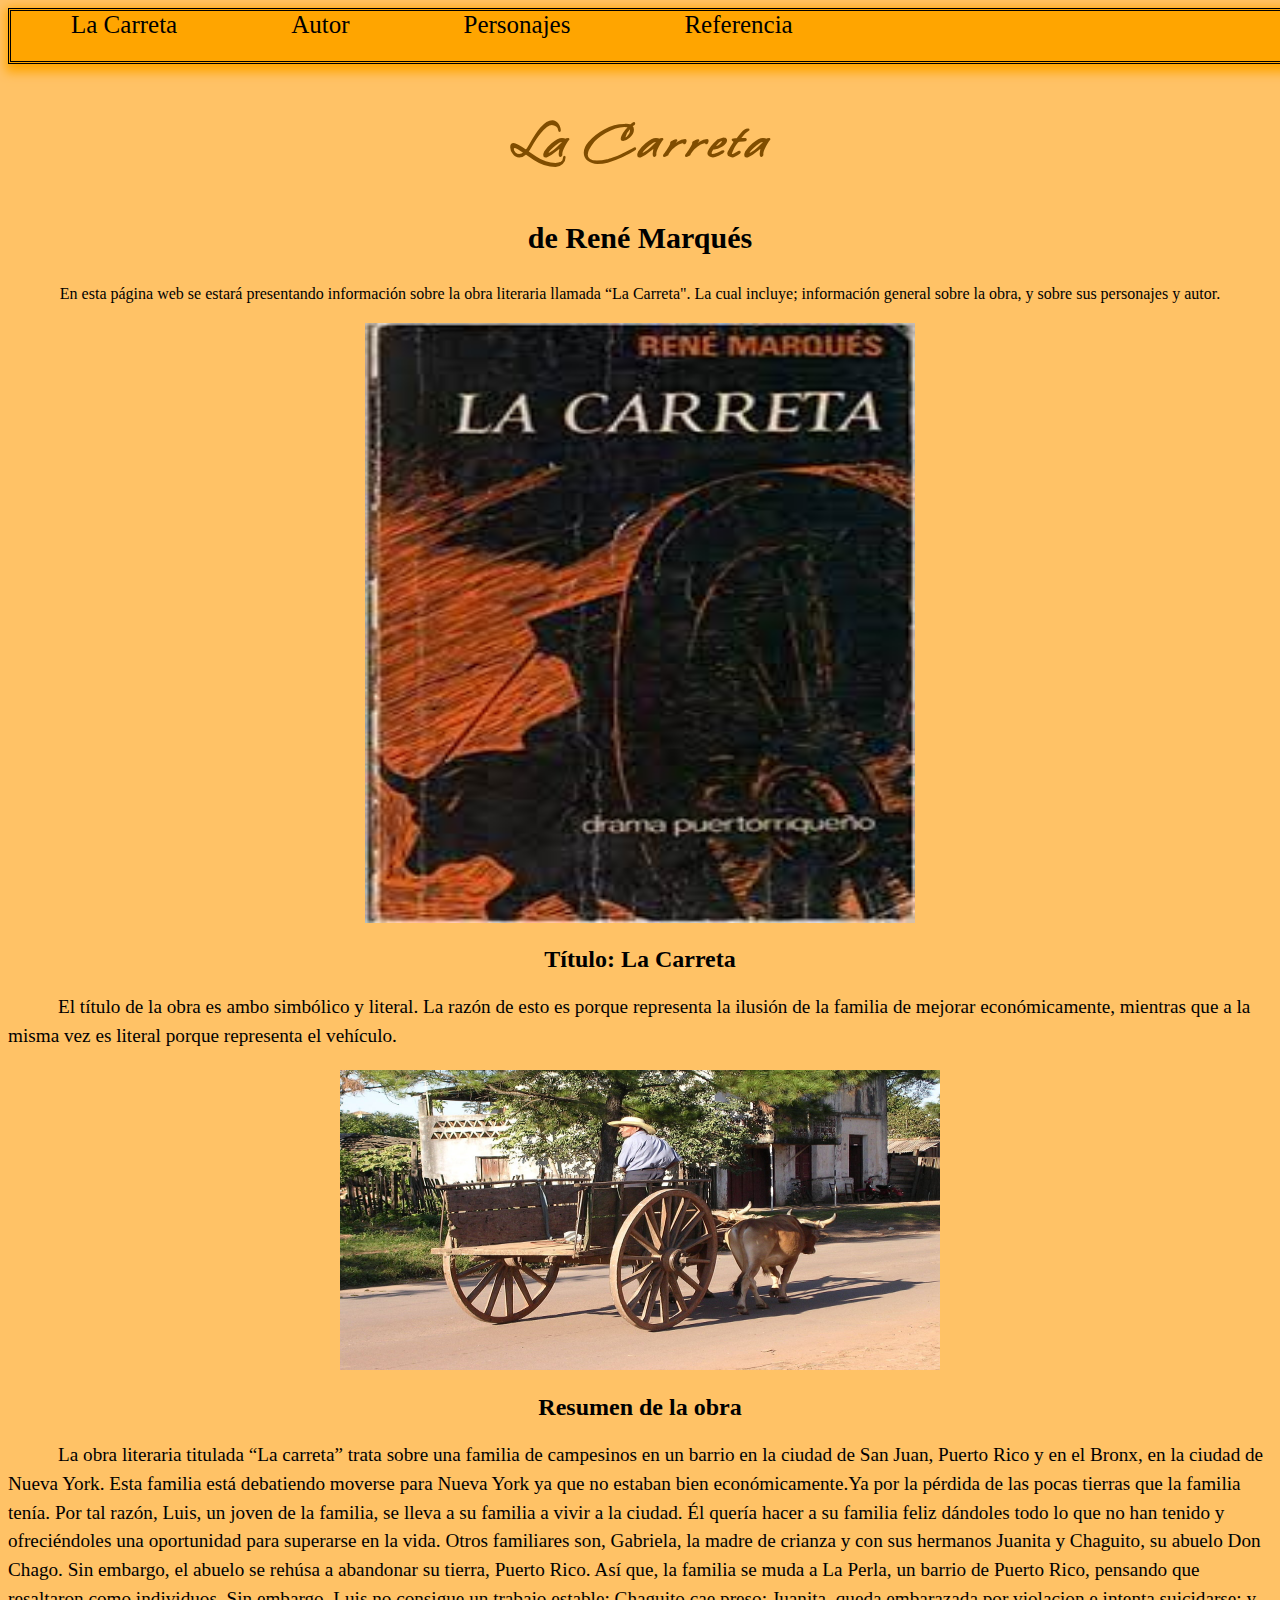
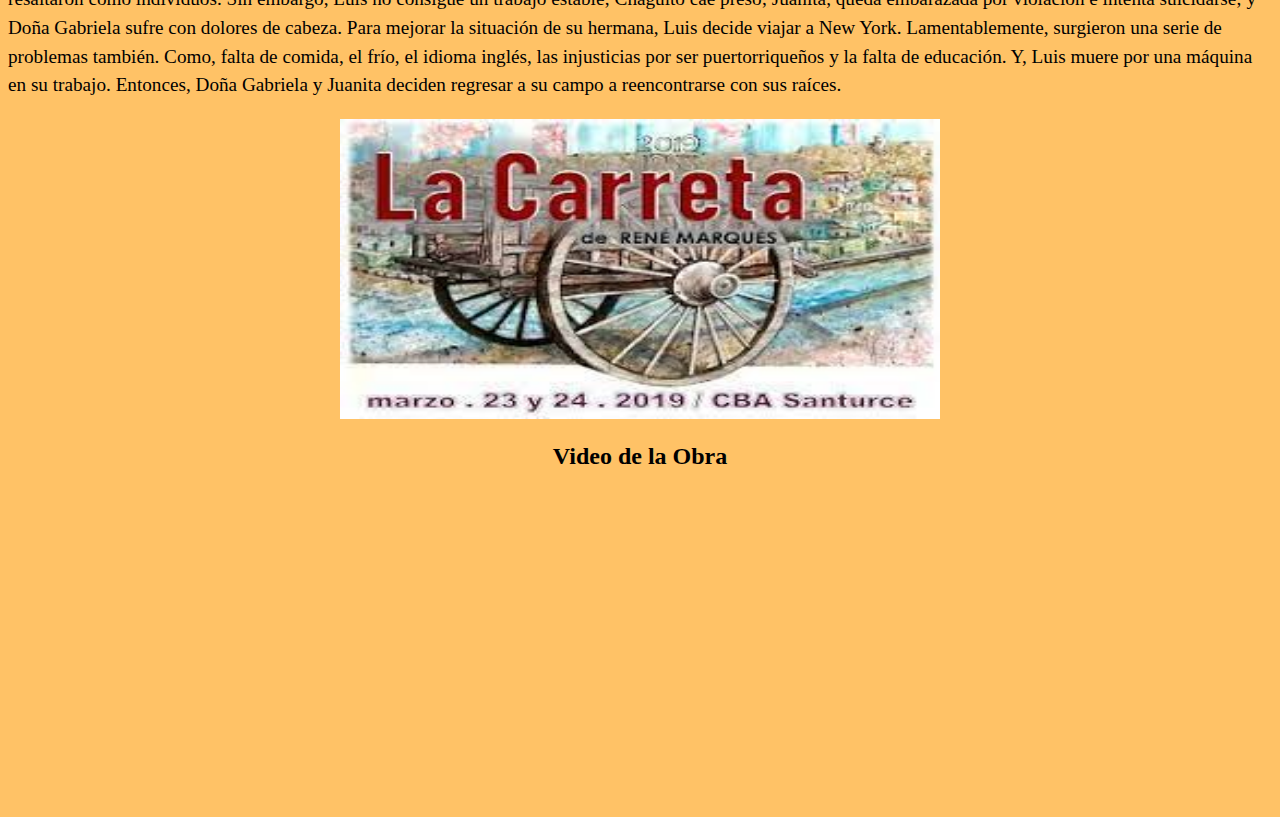
<file: index.html>
<!DOCTYPE html>
<html>
<head>
  <title> </title>
  <link rel="stylesheet" href="style.css">
   <link rel="preconnect" href="https://fonts.googleapis.com">
<link rel="preconnect" href="https://fonts.gstatic.com" crossorigin>
<link href="https://fonts.googleapis.com/css2?family=Whisper&display=swap" rel="stylesheet">
</head>
<body>
  
<div id="navbar">
  <a href="index.html">La Carreta</a> 
  <a href="autor.html">Autor</a>
  <a href="personajes.html">Personajes</a>
  <a href="referencias.html">Referencia</a>
</div>

<h1> <center> La Carreta </center> </h1> 
<h3> <center> de René Marqués </center> </h3>

<p> <center> 
  En esta página web se estará presentando información sobre la obra literaria llamada “La Carreta". La cual incluye; información 
general sobre la obra, y sobre sus personajes y autor.
</center> 
</p>

<div class="uno">
  <center>
  <img width="550px" height="600px" src="carreta.jpg" 
  </center>
</div>

<h2> <center>Título: La Carreta </center> </h2>
<p>El título de la obra es ambo simbólico y literal. La razón de esto es porque representa la ilusión de la familia de mejorar económicamente, mientras que a la misma vez es literal porque representa el vehículo.
</p>

<div class="uno">
  <center>
  <img width="600px" height="300px" src="la carreta vehiculo.jpg"
  </center>
</div>

<h2> <center>Resumen de la obra </center> </h2>
<p>La obra literaria titulada “La carreta” trata sobre una familia de campesinos en un barrio en la ciudad de San Juan, Puerto Rico y en el Bronx, en la ciudad de Nueva York. Esta familia está debatiendo moverse para Nueva York ya que no estaban bien económicamente.Ya por la pérdida de las pocas tierras que la familia tenía. 
Por tal razón, Luis, un joven de la familia, se lleva a su familia a vivir a la ciudad. Él quería hacer a su familia feliz dándoles todo lo que no han tenido y ofreciéndoles una oportunidad para superarse en la vida. Otros familiares son, Gabriela, la madre de crianza y con sus hermanos Juanita y Chaguito, su abuelo Don Chago. 
Sin embargo, el abuelo se rehúsa a abandonar su tierra, Puerto Rico. Así que, la familia se muda a La Perla, un barrio de Puerto Rico, pensando que resaltaron como individuos. Sin embargo, Luis no consigue un trabajo estable; Chaguito cae preso; Juanita, queda embarazada por violacion e intenta suicidarse; y Doña Gabriela sufre con dolores de cabeza. 
Para mejorar la situación de su hermana, Luis decide viajar a New York. Lamentablemente, surgieron una serie de problemas también. Como, falta de comida, el frío, el idioma inglés, las injusticias por ser puertorriqueños y la falta de educación. 
Y, Luis muere por una máquina en su trabajo. Entonces, Doña Gabriela y Juanita deciden regresar a su campo a reencontrarse con sus raíces.
</p>

<div class="uno">
  <center>
  <img width="600px" height="300px" src="la carreta resumen foto.jpg"
  </center>
</div>

<h2> <center> Video de la Obra </center></h2>
<iframe width="560" height="315" src="https://www.youtube.com/embed/0pZQzes6k_I" title="YouTube video player" frameborder="0" allow="accelerometer; autoplay; clipboard-write; encrypted-media; gyroscope; picture-in-picture" allowfullscreen></iframe>

  
  
</html>
</file>
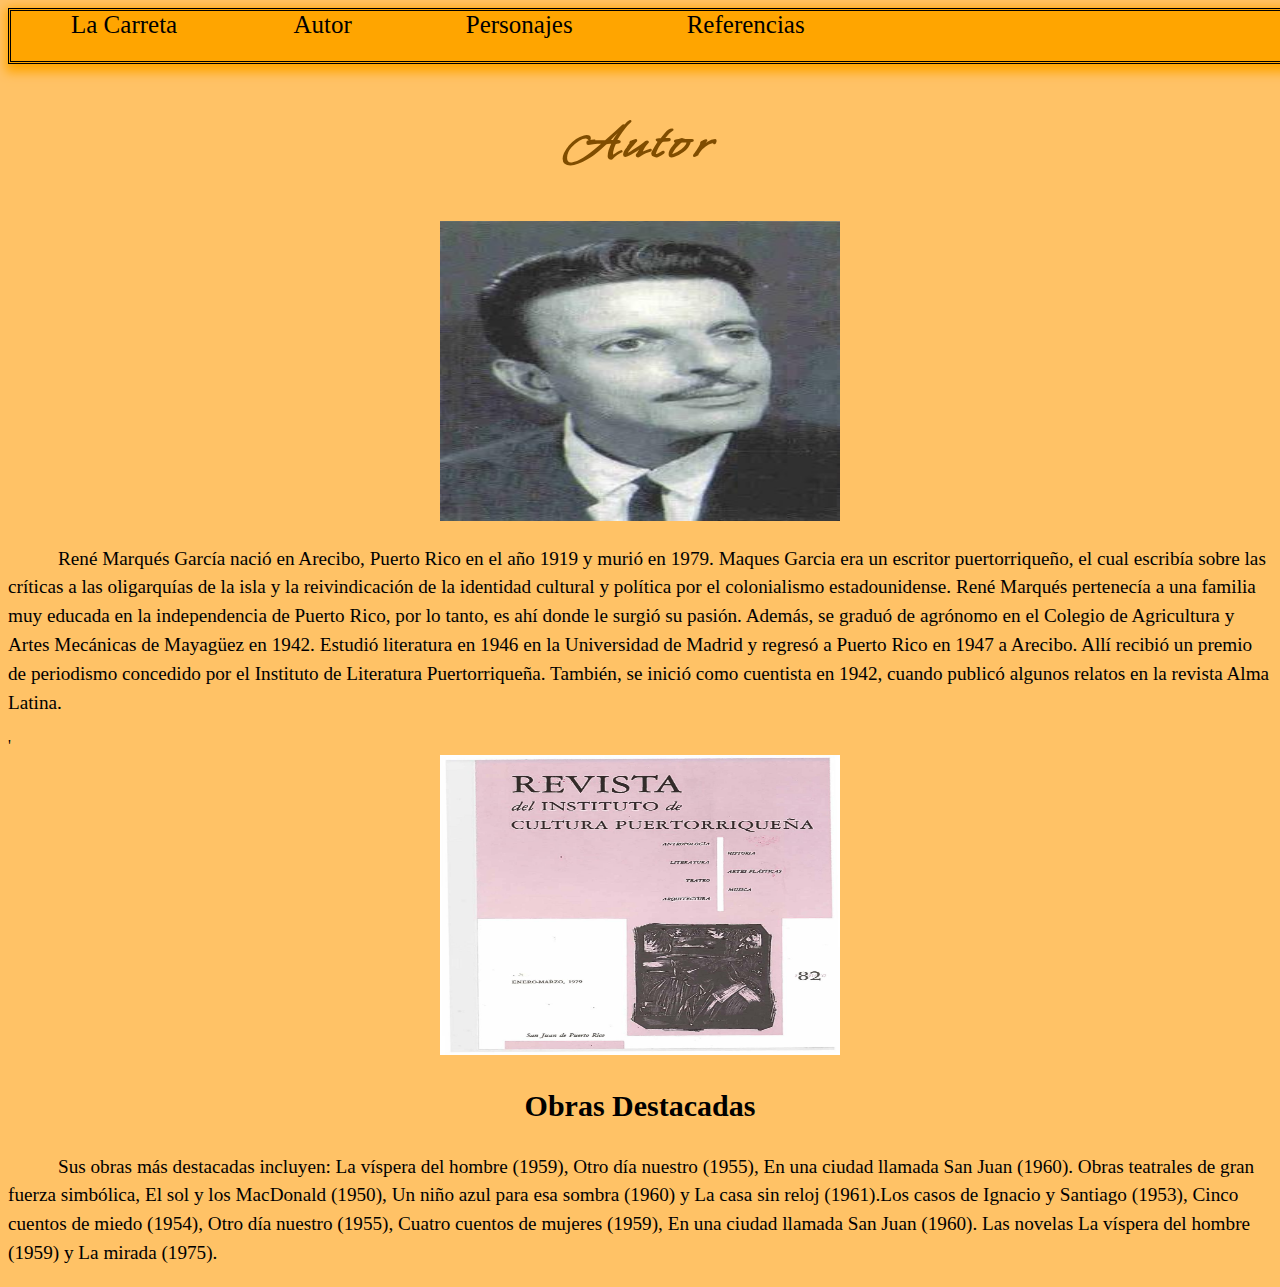
<file: autor.html>
<!DOCTYPE html>
<html>
<head> 
 <title></title>
  <link rel="stylesheet" href="style.css">
   <link rel="preconnect" href="https://fonts.googleapis.com">
<link rel="preconnect" href="https://fonts.gstatic.com" crossorigin>
<link href="https://fonts.googleapis.com/css2?family=Whisper&display=swap" rel="stylesheet">
</head>
<body>
<div id="navbar">
  <a href="index.html">La Carreta </a> 
  <a href="autor.html">Autor</a>
  <a href="personajes.html">Personajes</a>
  <a href="referencias.html">Referencias</a>
</div>
  
<h1> <center> Autor </center> </h1>

<div class="uno">
  <center>
  <img width="400px" height="300px" src="René_Marqués.jpg" 
  </center>
</div>

<p>René Marqués García nació en Arecibo, Puerto Rico en el año 1919 y murió en 1979. Maques Garcia era un escritor puertorriqueño, el cual escribía sobre las críticas a las oligarquías de la isla y la reivindicación de la identidad cultural y política por el colonialismo estadounidense. René Marqués pertenecía a una familia muy educada en la independencia de Puerto Rico, por lo tanto, es ahí donde le surgió su pasión. Además, se graduó de agrónomo en el Colegio de Agricultura y Artes Mecánicas de Mayagüez en 1942. Estudió literatura en 1946 en la Universidad de Madrid y regresó a Puerto Rico en 1947 a Arecibo. Allí recibió un premio de periodismo concedido por el Instituto de Literatura Puertorriqueña. También, se inició como cuentista en 1942, cuando publicó algunos relatos en la revista Alma Latina. 
</p>

<div class="uno">'
<center>
  <img  width="400px" height="300px" src="rene foto.jpg"
</center>
</div>

<h3> <center>Obras Destacadas </center> </h3>
<p>Sus obras más destacadas incluyen: La víspera del hombre (1959), Otro día nuestro (1955), En una ciudad llamada San Juan (1960). Obras teatrales de gran fuerza simbólica, El sol y los MacDonald (1950), Un niño azul para esa sombra (1960) y La casa sin reloj (1961).Los casos de Ignacio y Santiago (1953), Cinco cuentos de miedo (1954), Otro día nuestro (1955), Cuatro cuentos de mujeres (1959), En una ciudad llamada San Juan (1960). Las novelas La víspera del hombre (1959) y La mirada (1975). 
</p>
  
  
  
</html>
</file>
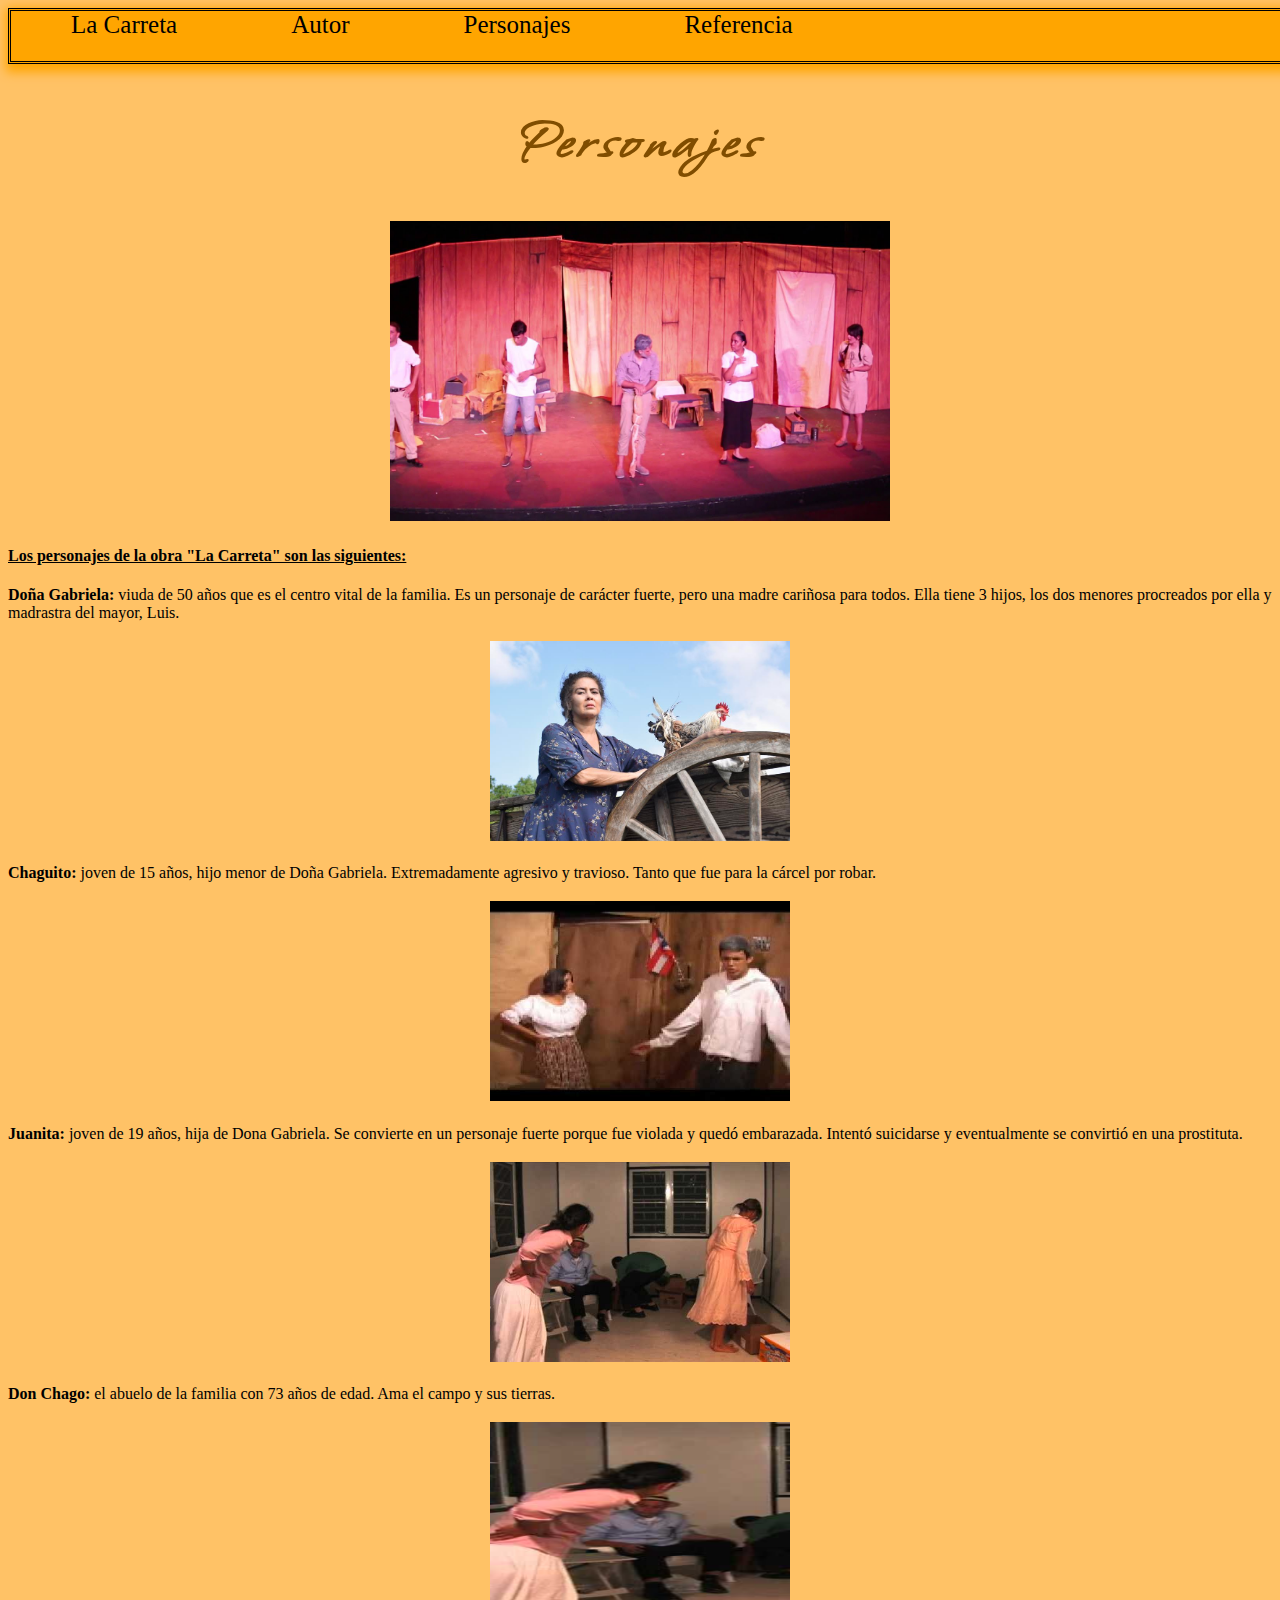
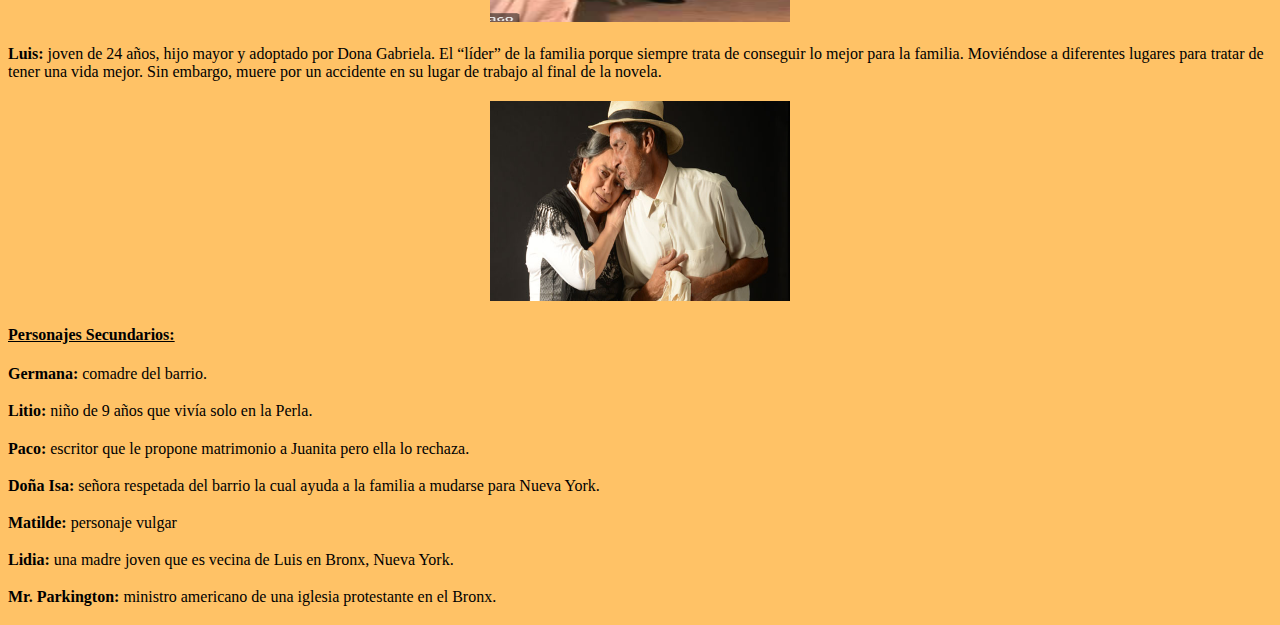
<file: personajes.html>
<!DOCTYPE html>
<html>
<head> 
 <title></title>
  <link rel="stylesheet" href="style.css">
   <link rel="preconnect" href="https://fonts.googleapis.com">
<link rel="preconnect" href="https://fonts.gstatic.com" crossorigin>
<link href="https://fonts.googleapis.com/css2?family=Whisper&display=swap" rel="stylesheet">
</head>
<body>
<div id="navbar">
  <a href="index.html">La Carreta</a> 
  <a href="autor.html">Autor</a>
  <a href="personajes.html">Personajes</a>
  <a href="referencias.html">Referencia</a>
</div>
<center>
<h1>Personajes</h1>
</center>

<div class="uno">
  <center>
  <img width="500px" height="300px" src="personajescarreta.jpg"
  </center>
</div>

<h4> Los personajes de la obra "La Carreta" son las siguientes: </h4>
<p><li> <strong>Doña Gabriela:</strong> viuda de 50 años que es el centro vital de la familia. Es un personaje de carácter fuerte, pero una madre cariñosa para todos. Ella tiene 3 hijos, los dos menores procreados por ella y madrastra del mayor, Luis. 
</p></li>

<div class="uno">
  <center>
    <img width="300px" height="200px" src="gabriela.jpg"
  </center>
</div>

<p> <li> <strong>Chaguito:</strong> joven de 15 años, hijo menor de Doña Gabriela. Extremadamente agresivo y travioso. Tanto que fue para la cárcel por robar. 
</p> </li>

<div class="uno">
  <center>
    <img width="300px" height="200px" src="luis.jpg"
  </center>
</div>


<p><li> <strong>Juanita:</strong> joven de 19 años, hija de Dona Gabriela. Se convierte en un personaje fuerte porque fue violada y quedó embarazada. Intentó suicidarse y eventualmente se convirtió en una prostituta. 
</p></li>
<div class="uno">
  <center>
    <img width="300px" height="200px" src="personaje.jpg"
  </center>
</div>

<p><li><strong>Don Chago:</strong> el abuelo de la familia con 73 años de edad. Ama el campo y sus tierras.
</p> </li>
<div class="uno">
  <center>
    <img width="300px" height="200px" src="donchago.png"
  </center>
</div>

<p> <li> <strong>Luis:</strong> joven de 24 años, hijo mayor y adoptado por Dona Gabriela. El “líder” de la familia porque siempre trata de conseguir lo mejor para la familia. Moviéndose a diferentes lugares para tratar de tener una vida mejor. Sin embargo, muere por un accidente en su lugar de trabajo al final de la novela. 
</p></li>

<div class="uno">
  <center>
    <img width="300px" height="200px" src="luisidk.jpg"
  </center>
</div>

<h4>Personajes Secundarios:</h4>
<p> <li><strong>Germana:</strong> comadre del barrio.
</p> </li>
<p> <li> <strong>Litio:</strong> niño de 9 años que vivía solo en la Perla.
</p> </li>
<p> <li> <strong>Paco:</strong> escritor que le propone matrimonio a Juanita pero ella lo rechaza. 
</p> </li>
<p> <li><strong>Doña Isa:</strong> señora respetada del barrio la cual ayuda a la familia a mudarse para Nueva York. 
</p></li>
<p> <li><strong>Matilde:</strong> personaje vulgar
</p> </li>
<p> <li><strong>Lidia:</strong> una madre joven que es vecina de Luis en Bronx, Nueva York.
</p></li>
<p> <li>  <strong>Mr. Parkington:</strong> ministro americano de una iglesia protestante en el Bronx. 
</p></li>
</file>
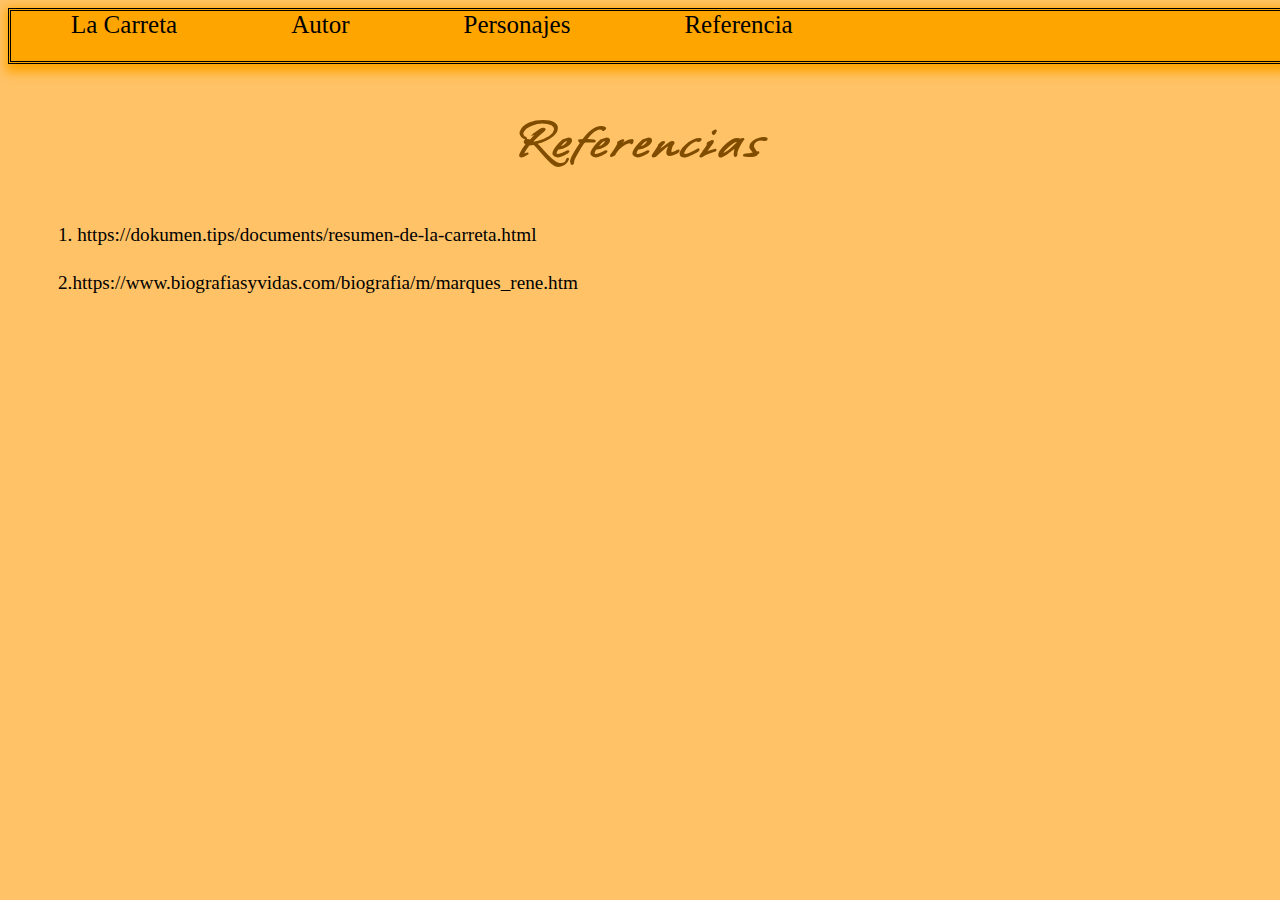
<file: referencias.html>
<!DOCTYPE html>
<html>
<head> 
 <title></title>
  <link rel="stylesheet" href="style.css">
   <link rel="preconnect" href="https://fonts.googleapis.com">
<link rel="preconnect" href="https://fonts.gstatic.com" crossorigin>
<link href="https://fonts.googleapis.com/css2?family=Whisper&display=swap" rel="stylesheet">
</head>
<body>
<div id="navbar">
  <a href="index.html">La Carreta</a> 
  <a href="autor.html">Autor</a>
  <a href="personajes.html">Personajes</a>
  <a href="referencia.html">Referencia</a>
</div>

<h1><center>Referencias</center></h1>

<p>1.   https://dokumen.tips/documents/resumen-de-la-carreta.html
</p>
<p>2.https://www.biografiasyvidas.com/biografia/m/marques_rene.htm
</p>
</file>
<file: style.css>
h1 {color:rgb(128,77,0);}
a {color:rgba(0,0,0);
  margin-left:60px;
  margin-right:50px;
  font-size:25px;
  text-decoration:none;
  
}
#navbar {
  background-color:orange;
  width:160%;
  height:50px;
  border-style: double;
  box-shadow: 2px 4px 10px 4px orange;

}

body {
  background-color:rgb(255,194,102);
}

h1 {font-family: 'Whisper', cursive;
  font-size:60px;
  letter-spacing:5px;
}

p {
  text-indent:50px;
  font-size:larger;
  line-height:1.5;
}

h3 {
  font-size:30px;
}

h4 {
text-decoration: underline;
}
</file>
